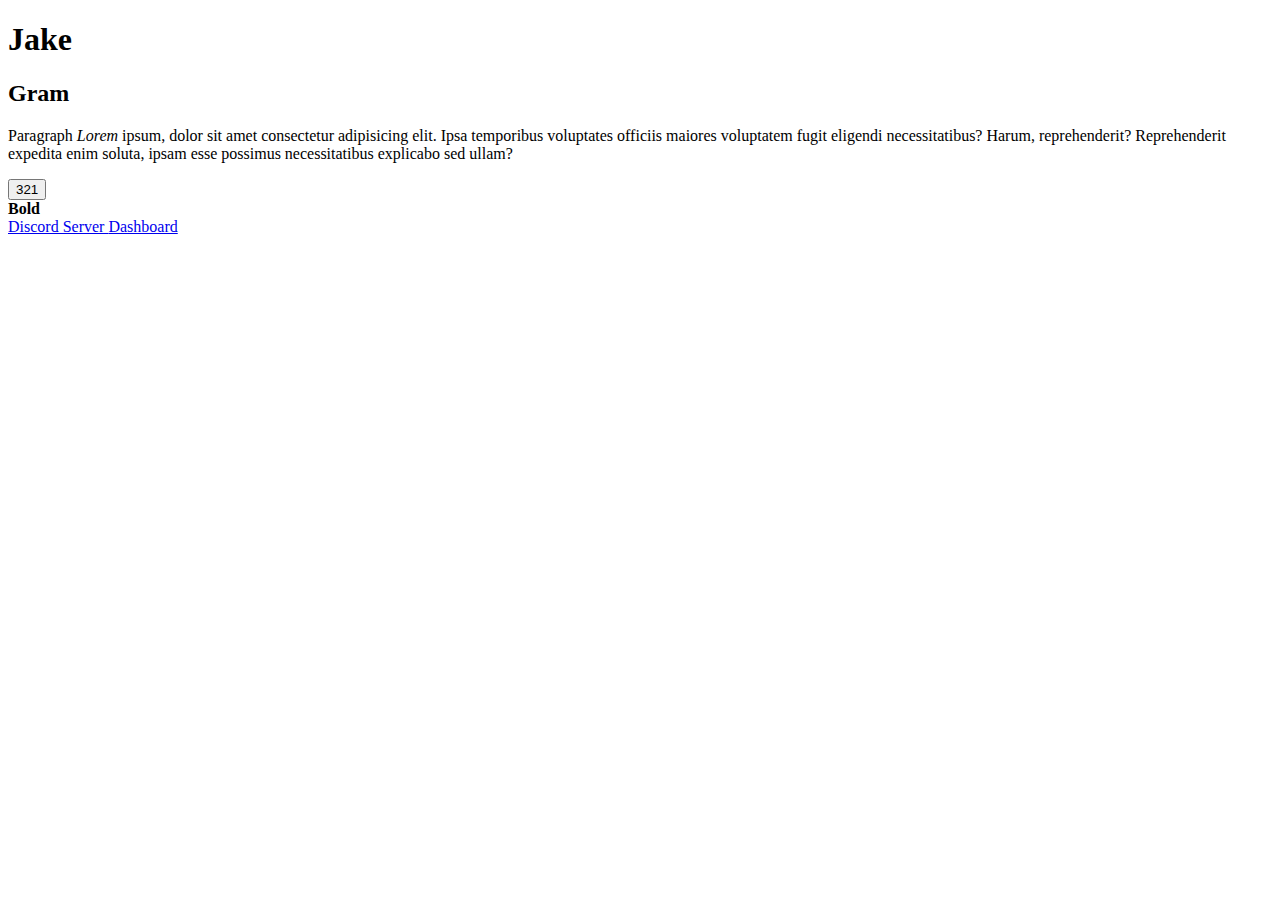
<file: HTML Crash course/index.html>
<!DOCTYPE html>
<html lang="en">
<head>
    <meta charset="UTF-8">
    <meta http-equiv="X-UA-Compatible" content="IE=edge">
    <meta name="viewport" content="width=device-width, initial-scale=1.0">
    <title>Document</title>
</head>
<body>
    <h1>Jake </h1>
    <h2>Gram</h2>
    <p>Paragraph <i>Lorem</i> ipsum, dolor sit amet consectetur adipisicing elit. Ipsa temporibus voluptates officiis maiores voluptatem fugit eligendi necessitatibus? Harum, reprehenderit? Reprehenderit expedita enim soluta, ipsam esse possimus necessitatibus explicabo sed ullam?</i> </p>
    <button>321</button>
    <div>
    <b>Bold</b>
    </div>
    <a href="https://discord.gg/frontend" > Discord Server </a>
    <a href="/HTML Crash course/dashboard.html"> Dashboard </a>
</body>
</html>
</file>
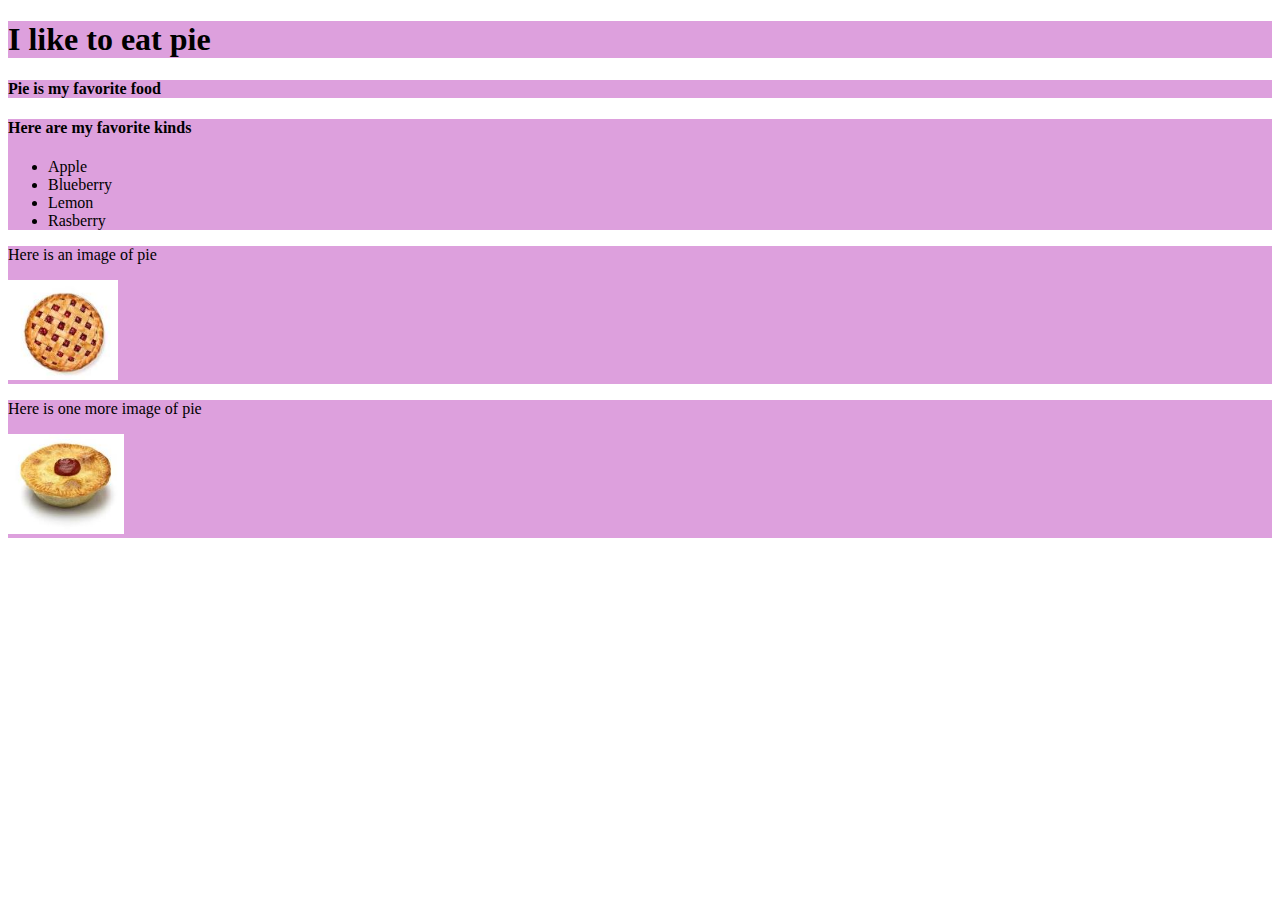
<file: CSteele/chickens.html>
<!DOCTYPE html>
<html lang="en">
  <head>
    <meta charset="UTF-8" />
    <meta http-equiv="X-UA-Compatible" content="IE=edge" />
    <meta name="viewport" content="width=device-width, initial-scale=1.0" />
    <title>Document</title>
    <link rel="stylesheet" href="./styles.css">
  </head>
  <body>
    <div>
      <h1>I like to eat pie</h1>
    </div>
    <div>
      <h4>Pie is my favorite food</h4>
    </div>
    <div>
        <strong> <h4> Here are my favorite kinds</h4> </strong>
      <ul>
        <li>Apple</li>
        <li>Blueberry</li>
        <li>Lemon</li>
        <li>Rasberry</li>
      </ul>
    </div>
    <div>
      <p>Here is an image of pie</p>
      <img
        src="[data-uri]"
        alt="Image of pie"
        height="100px"
      />
    </div>
    <div>
      <p>Here is one more image of pie</p>
      <img
        src="[data-uri]"
        alt=""
        height="100px"
      />
    </div>
  </body>
</html>
</file>
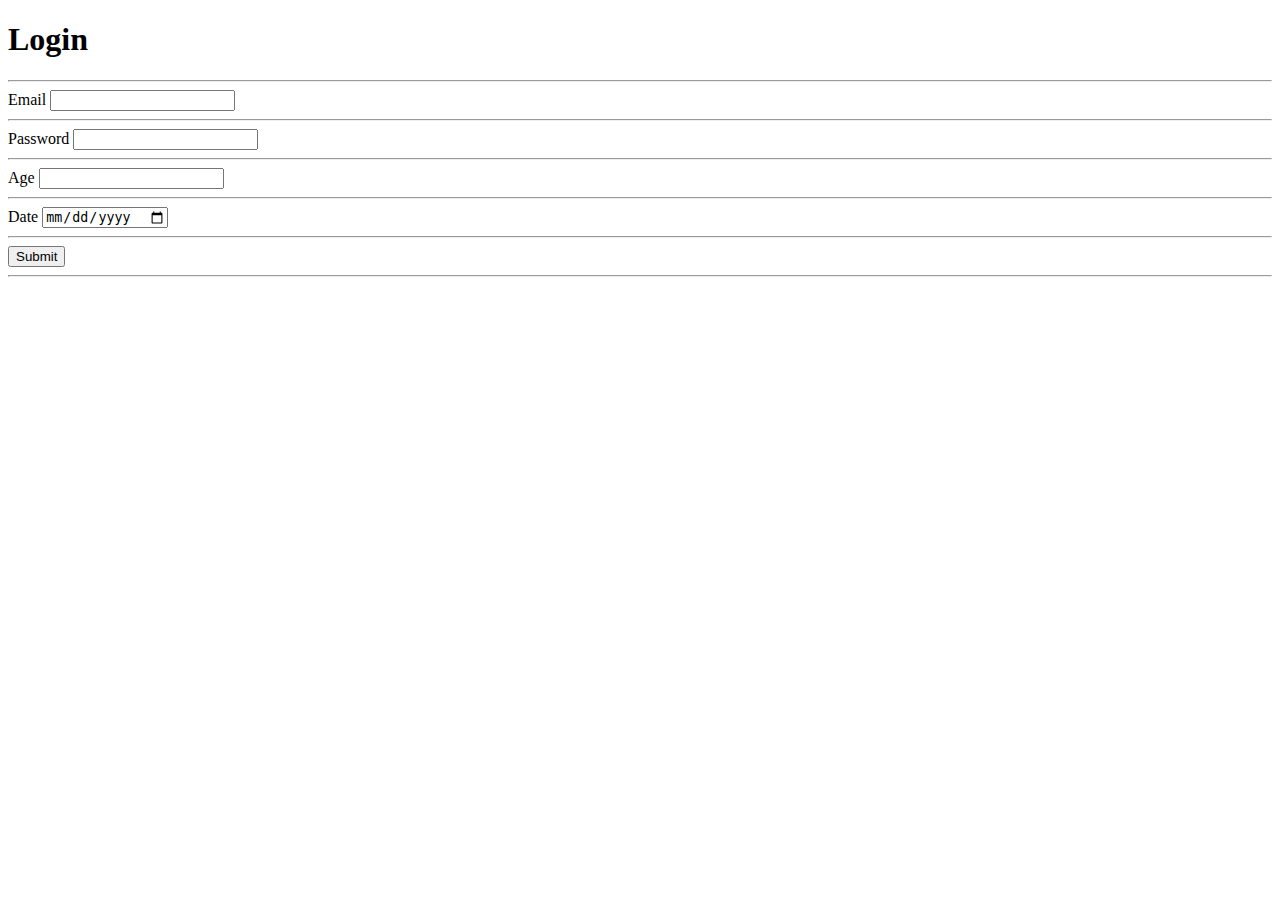
<file: HTML Crash course/login.html>
<!DOCTYPE html>
<html lang="en">
  <head>
    <meta charset="UTF-8" />
    <meta http-equiv="X-UA-Compatible" content="IE=edge" />
    <meta name="viewport" content="width=device-width, initial-scale=1.0" />
    <title>Document</title>
  </head>
  <body>
    <h1>Login</h1>
    <hr />
    <form>
      <div>
        <label for="">Email</label>
        <input type="email" required />
      </div>
      <hr />
      <div>
        <label for="">Password</label>
        <input type="password" />
      </div>
      <hr />
      <div>
        <label for="">Age</label>
        <input type="number" />
      </div>
      <hr />
      <div>
        <label for="">Date</label>
        <input type="date" />
      </div>
      <hr />
      <div>
        <button>Submit</button>
      </div>
      <hr />
    </form>
  </body>
</html>
</file>
<file: CSteele/styles.css>
ul {
    color: black;
    background-color: plum ; 
    
}

div {
    color: black;
    background-color: plum;
}
</file>
